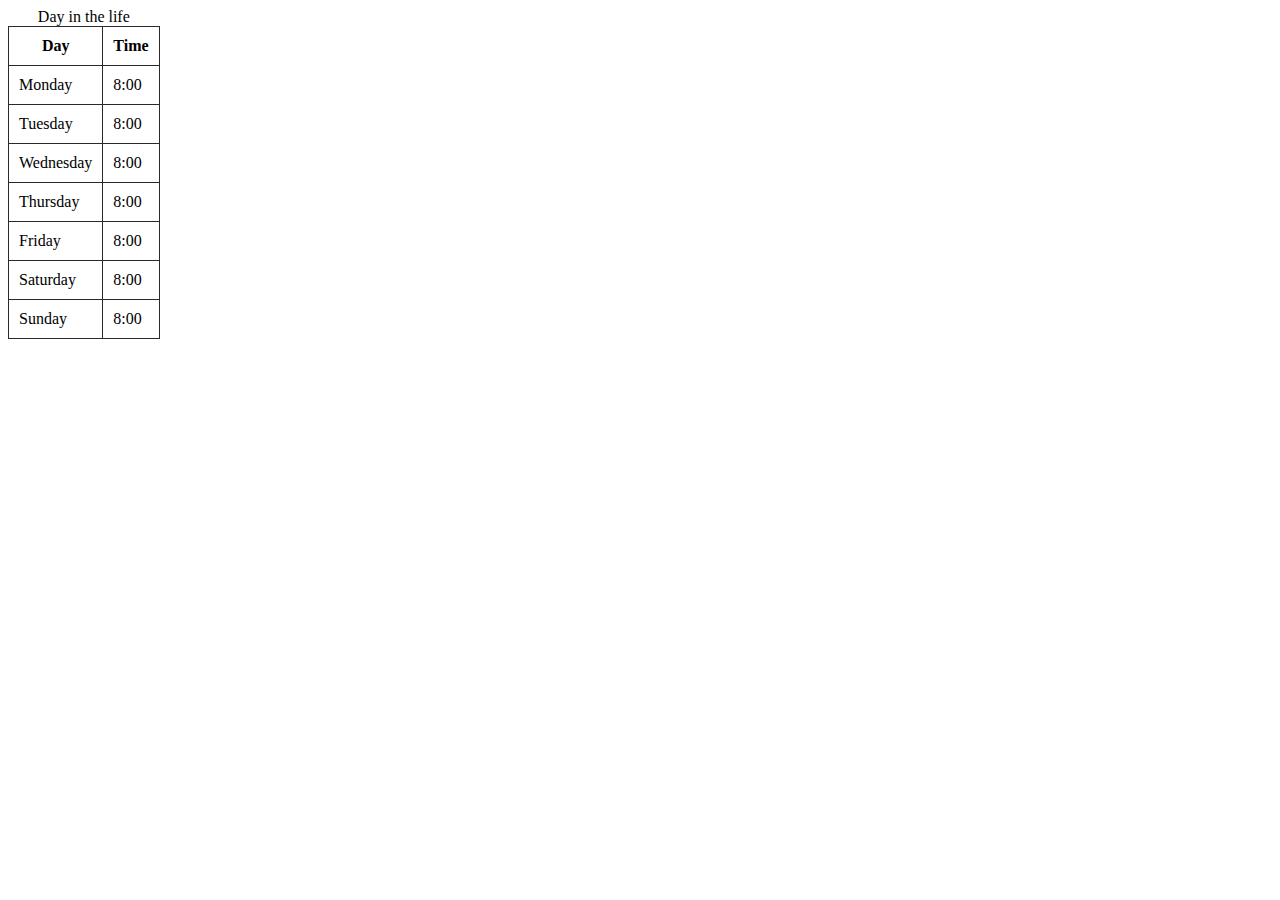
<file: day_in_the_life.html>
<!DOCTYPE html>
<html lang="en">
<head>
    <meta charset="UTF-8">
    <meta name="viewport" content="width=device-width, initial-scale=1.0">
    <title>Day in the life</title>
    <link rel="stylesheet" href="./Style/main.css">
</head>
<body>
    <table>
        <Caption>
            Day in the life
        </Caption>
        <thead>
            <tr>
                <th>Day</th>
                <th>Time</th>
            </tr>
        </thead>

        <tbody>
            <tr>
                <td>Monday</td>
                <td>8:00</td>
            </tr>
            <tr>
                <td>Tuesday</td>
                <td>8:00</td>
            </tr>
            <tr>
                <td>Wednesday</td>
                <td>8:00</td>
            </tr>
            <tr>
                <td>Thursday</td>
                <td>8:00</td>
            </tr>
            <tr>
                <td>Friday</td>
                <td>8:00</td>
            </tr>
            <tr>
                <td>Saturday</td>
                <td>8:00</td>
            </tr>
            <tr>
                <td>Sunday</td>
                <td>8:00</td>
            </tr>
        </tbody>
    </table>
</body>
</html>
</file>
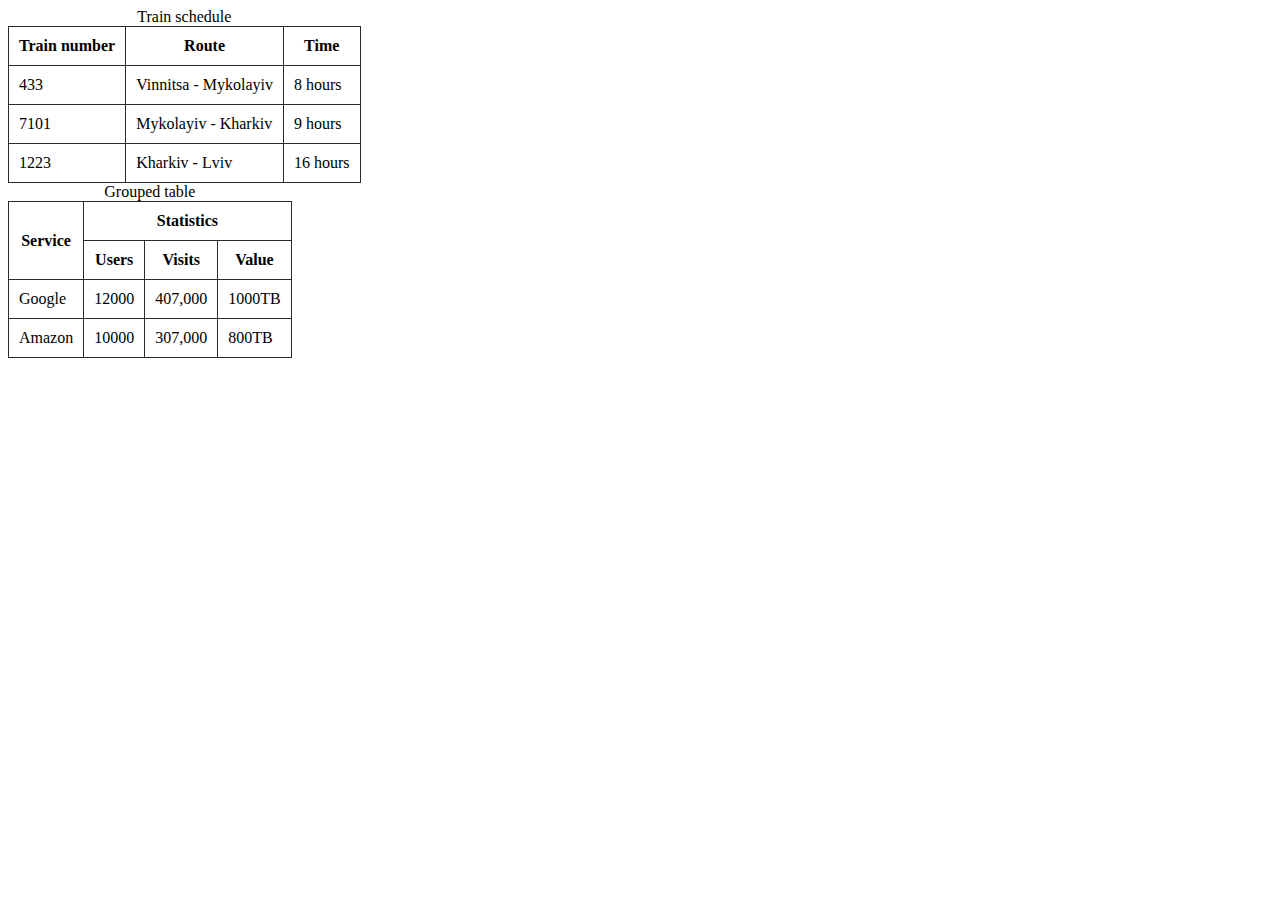
<file: table.html>
<!DOCTYPE html>
<html lang="en">
  <head>
    <meta charset="UTF-8" />
    <meta name="viewport" content="width=device-width, initial-scale=1.0" />
    <title>Table</title>
    <link rel="stylesheet" href="./Style/main.css" />
  </head>
  <body>
    <!-- General tag <table></table> -->
    <!-- Table row <tr> </tr> -->
    <!-- Table column <td> </td> -->

    <table>
      <caption>
        Train schedule
      </caption>
      <thead>
        <tr>
          <th>Train number</th>
          <th>Route</th>
          <th>Time</th>
        </tr>
      </thead>

      <tbody>
        <tr>
          <td>433</td>
          <td>Vinnitsa - Mykolayiv</td>
          <td>8 hours</td>
        </tr>

        <tr>
          <td>7101</td>
          <td>Mykolayiv - Kharkiv</td>
          <td>9 hours</td>
        </tr>

        <tr>
          <td>1223</td>
          <td>Kharkiv - Lviv</td>
          <td>16 hours</td>
        </tr>
      </tbody>
    </table>

    <table>
      <caption>
        Grouped table
      </caption>
      <thead>
        <tr>
          <th rowspan="2">Service</th>
          <th colspan="3">Statistics</th>
        </tr>

        <tr>
          <th>Users</th>
          <th>Visits</th>
          <th>Value</th>
        </tr>
      </thead>

      <tbody>
        <tr>
          <td>Google</td>
          <td>12000</td>
          <td>407,000</td>
          <td>1000TB</td>
        </tr>

        <tr>
          <td>Amazon</td>
          <td>10000</td>
          <td>307,000</td>
          <td>800TB</td>
        </tr>
      </tbody>
    </table>
  </body>
</html>
</file>
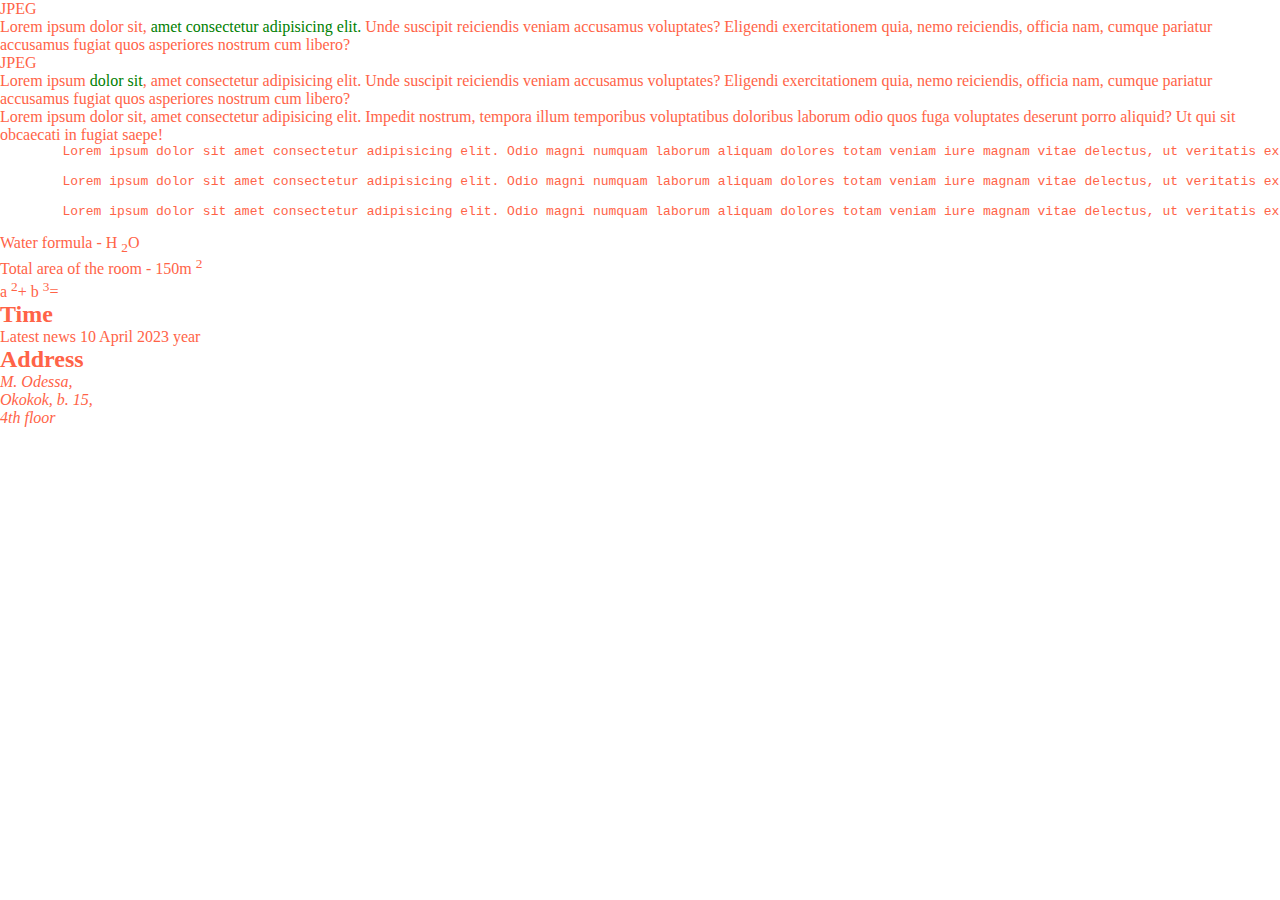
<file: text_position.html>
<!DOCTYPE html>
<html lang="en">
  <head>
    <meta charset="UTF-8" />
    <meta name="viewport" content="width=device-width, initial-scale=1.0" />
    <title>Text Position</title>
    <!-- <link rel="stylesheet" href="./Style/main.css" /> -->
    <link rel="stylesheet" href="./Style/text_position.css">
  </head>
  <body>
    <dl>
      <dt>JPEG</dt>
      <dd>
        Lorem ipsum dolor sit,
        <span>amet consectetur adipisicing elit.</span> Unde suscipit reiciendis
        veniam accusamus voluptates? Eligendi exercitationem quia, nemo
        reiciendis, officia nam, cumque pariatur accusamus fugiat quos
        asperiores nostrum cum libero?
      </dd>
    </dl>

    <dl>
      <dt>JPEG</dt>
      <dd>
        Lorem ipsum <span>dolor sit</span>, amet consectetur adipisicing elit.
        Unde suscipit reiciendis veniam accusamus voluptates? Eligendi
        exercitationem quia, nemo reiciendis, officia nam, cumque pariatur
        accusamus fugiat quos asperiores nostrum cum libero?
      </dd>
    </dl>

    <p>
      Lorem ipsum dolor sit, amet consectetur adipisicing elit. Impedit nostrum,
      tempora illum temporibus voluptatibus doloribus laborum odio quos fuga
      voluptates deserunt porro aliquid? Ut qui sit obcaecati in fugiat saepe!
    </p>

    <pre>
        Lorem ipsum dolor sit amet consectetur adipisicing elit. Odio magni numquam laborum aliquam dolores totam veniam iure magnam vitae delectus, ut veritatis ex ipsum, labore consequatur recusandae esse perferendis? Debitis.
    </pre>

    <pre>
        Lorem ipsum dolor sit amet consectetur adipisicing elit. Odio magni numquam laborum aliquam dolores totam veniam iure magnam vitae delectus, ut veritatis ex ipsum, labore consequatur recusandae esse perferendis? Debitis.
    </pre>

    <pre>
        Lorem ipsum dolor sit amet consectetur adipisicing elit. Odio magni numquam laborum aliquam dolores totam veniam iure magnam vitae delectus, ut veritatis ex ipsum, labore consequatur recusandae esse perferendis? Debitis.
    </pre>

    <p>Water formula - H <sub>2</sub>O</p>
    <p>Total area of the room - 150m <sup>2</sup></p>
    <p>a <sup>2</sup>+ b <sup>3</sup>=</p>

    <h2 class="main_text">Time</h2>
    <p>Latest news <time datetime="2023-4-10">10 April 2023 year</time></p>

    <h2>Address</h2>
    <address>M. Odessa, <br />Okokok, b. 15, <br />4th floor</address>
  </body>
</html>
</file>
<file: Style/main.css>
table {
  border-collapse: collapse;
}

table th,
table td {
  padding: 10px;
  border: 1px solid #2a2a2a;
}

span {
  color: red;
  font-weight: 900;
}
</file>
<file: Style/text_position.css>
*{
    color: tomato;
    padding: 0;
    margin: 0;
}

span{
    color: green;
}

/* .main_text{

} */
</file>
